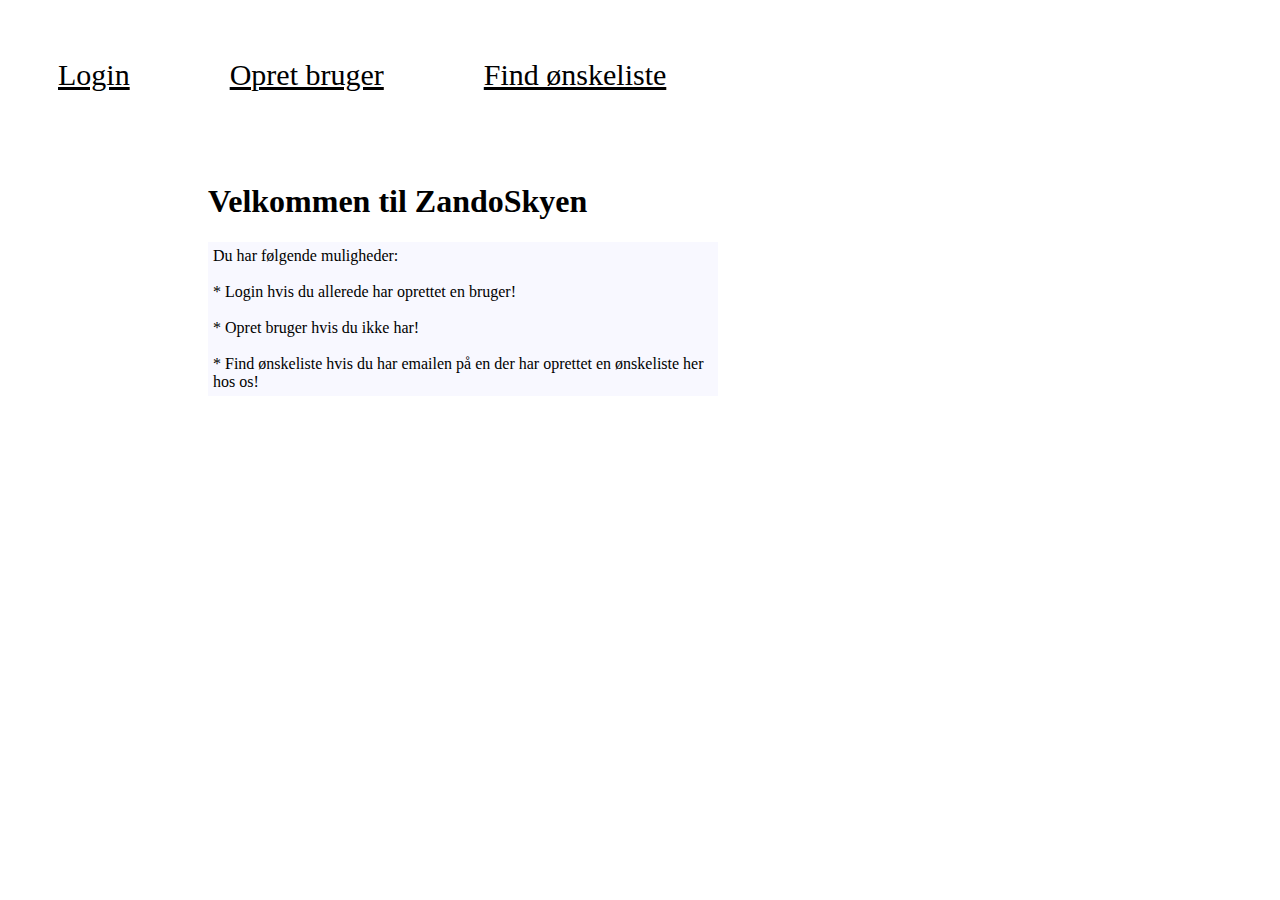
<file: src/main/resources/templates/index.html>
<!DOCTYPE html>
<html lang="en" xmlns:th="http://thymeleaf.org">
<head>
    <meta charset="UTF-8">
    <title>Velkommen!</title>
    <link rel="stylesheet" th:href="@{styleFrontpage.css}" href="../static/styleFrontpage.css">
</head>

<body>
<ul>
    <li><a class="headlinetext" href="/login"> Login</a></li>
    <li><a class="headlinetext" href="/opretnybruger">Opret bruger</a></li>
    <li><a class="headlinetext" href="/choosewishlist">Find ønskeliste</a></li>

</ul>
<h1>
Velkommen til ZandoSkyen
</h1>
 <div>
     Du har følgende muligheder:
     <br><br/>
     * Login hvis du allerede har oprettet en bruger!
     <br><br/>
     * Opret bruger hvis du ikke har!
     <br><br/>
     * Find ønskeliste hvis du har emailen på en der har oprettet en ønskeliste her hos os!
</div>
</body>
</html>
</file>
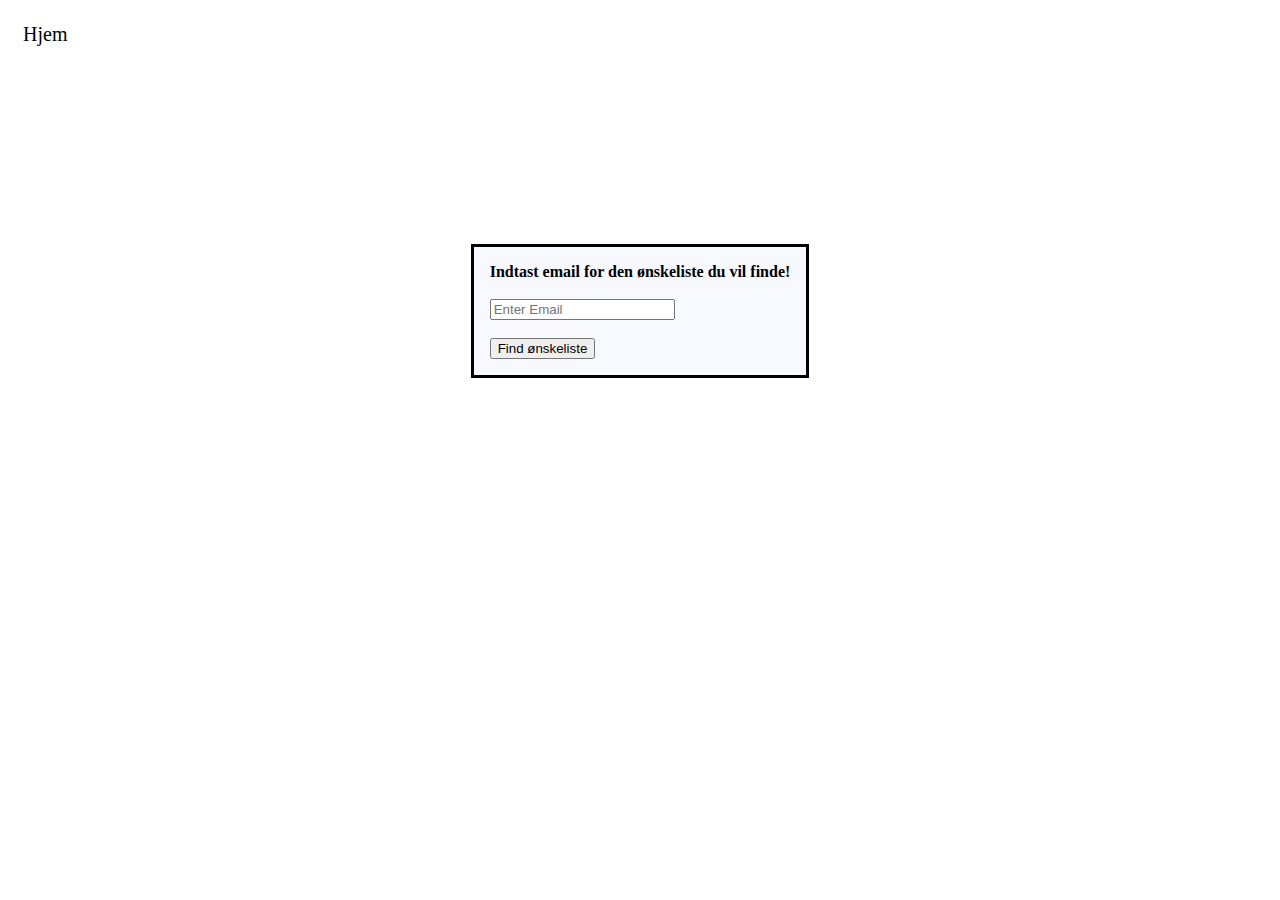
<file: src/main/resources/templates/choosewishlist.html>
<!DOCTYPE html>
<html lang="en">
<head>
    <meta charset="UTF-8">
    <title>Hvilken ønskeliste</title>
    <link rel="stylesheet" th:href="@{style.css}" href="../static/style.css">
</head>
<body>
<ul>
    <li><a class="headlinetext" href="/indexlogged">Hjem</a></li>

</ul>
<form method="post" action="/findwishlist">
<div class="container">
    <label for="email"><b>Indtast email for den ønskeliste du vil finde!</b></label>
    <br><br/>
    <input type="text" placeholder="Enter Email" name="email" required>
    <br><br/>
    <button type="submit">Find ønskeliste</button>
</div>
</form>


</body>
</html>
</file>
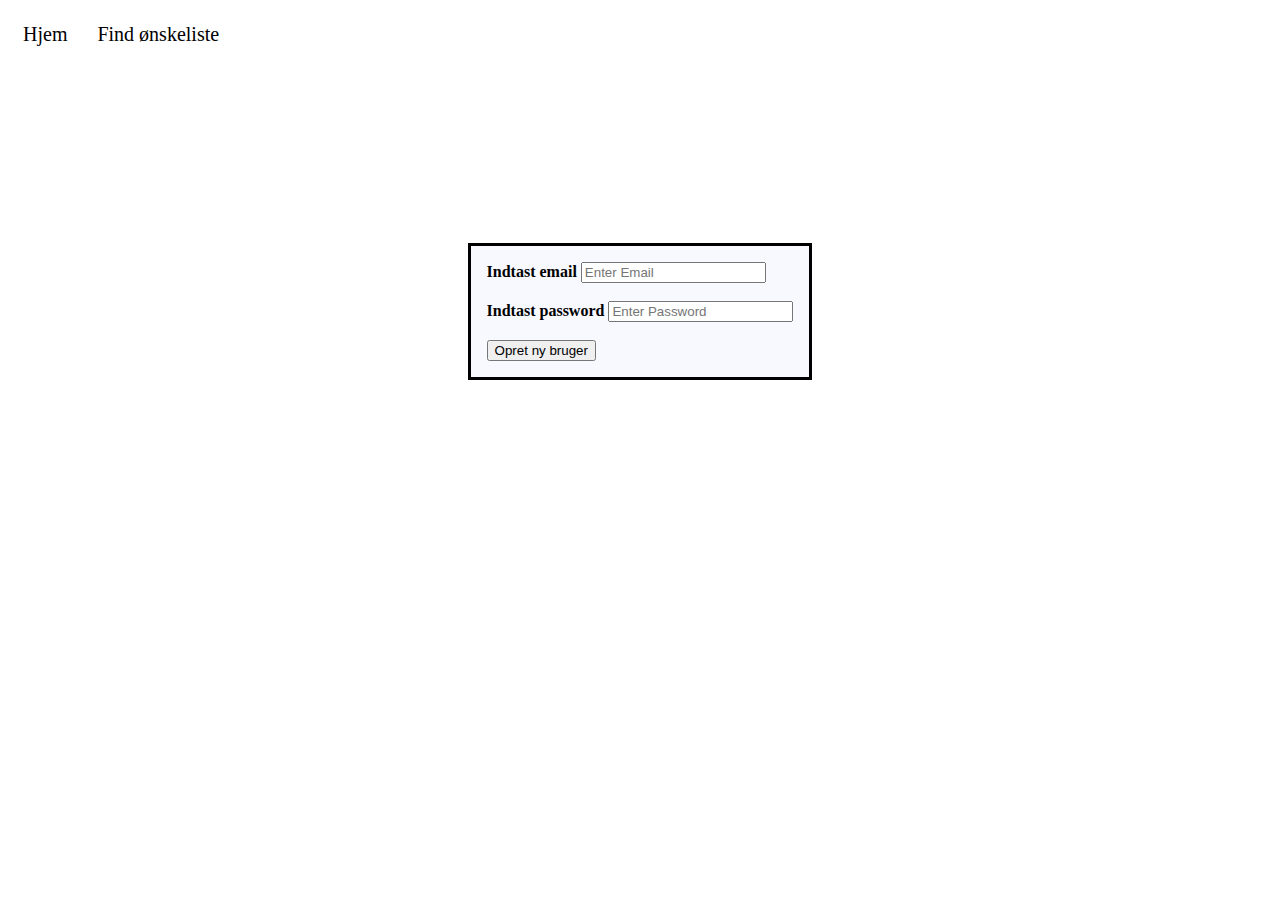
<file: src/main/resources/templates/createNewUser.html>
<!DOCTYPE html>
<html lang="en">
<head>
    <meta charset="UTF-8">
    <title>Opret ny bruger</title>
    <link rel="stylesheet" th:href="@{style.css}" href="../static/style.css">
</head>
<body>
<ul>
    <li><a class="headlinetext" href="/index"> Hjem</a></li>
    <li><a class="headlinetext" href="/choosewishlist">Find ønskeliste</a></li>
</ul>
<form method="post" action="/success">
    <div class="container">
        <label for="email"><b>Indtast email</b></label>
        <input type="text" placeholder="Enter Email" name="email" required>
        <br><br/>
        <label for="password"><b>Indtast password</b></label>
        <input type="password" placeholder="Enter Password" name="password" required>
        <br><br/>
        <button type="submit">Opret ny bruger</button>
    </div>
</form>
</body>
</html>
</file>
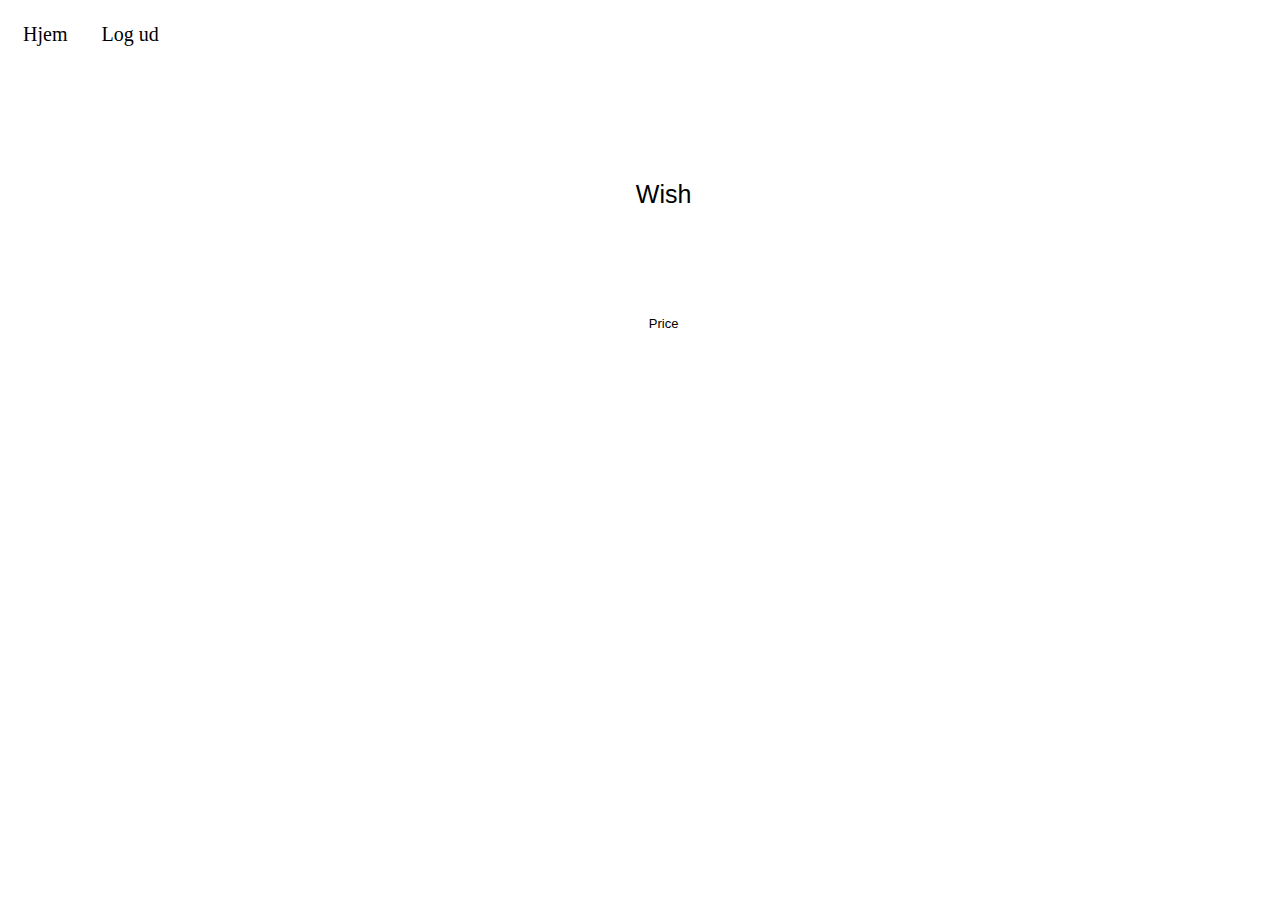
<file: src/main/resources/templates/findwishlist.html>
<!DOCTYPE html>
<html lang="en" xmlns:th="http://thymeleaf.org">
<head>
    <meta charset="UTF-8">
    <title>Find ønskeliste</title>
    <link rel="stylesheet" th:href="@{wishliststyle.css}" href="../static/wishliststyle.css">
</head>
<body>
<div>
    <a class="headlinetext" href="/indexlogged">Hjem</a>
    <a class="headlinetext" href="logout">Log ud</a>
</div>
<div1>
    <ul class="wish" th:each="wish : ${singleList}">
        <li class="wishname" th:text="${wish.getWishName()}"><a>Wish</a></li>
        <li class="wishprice" th:text="${wish.getPrice()}"><a>Price</a></li>
    </ul>
</div1>

</body>
</html>
</file>
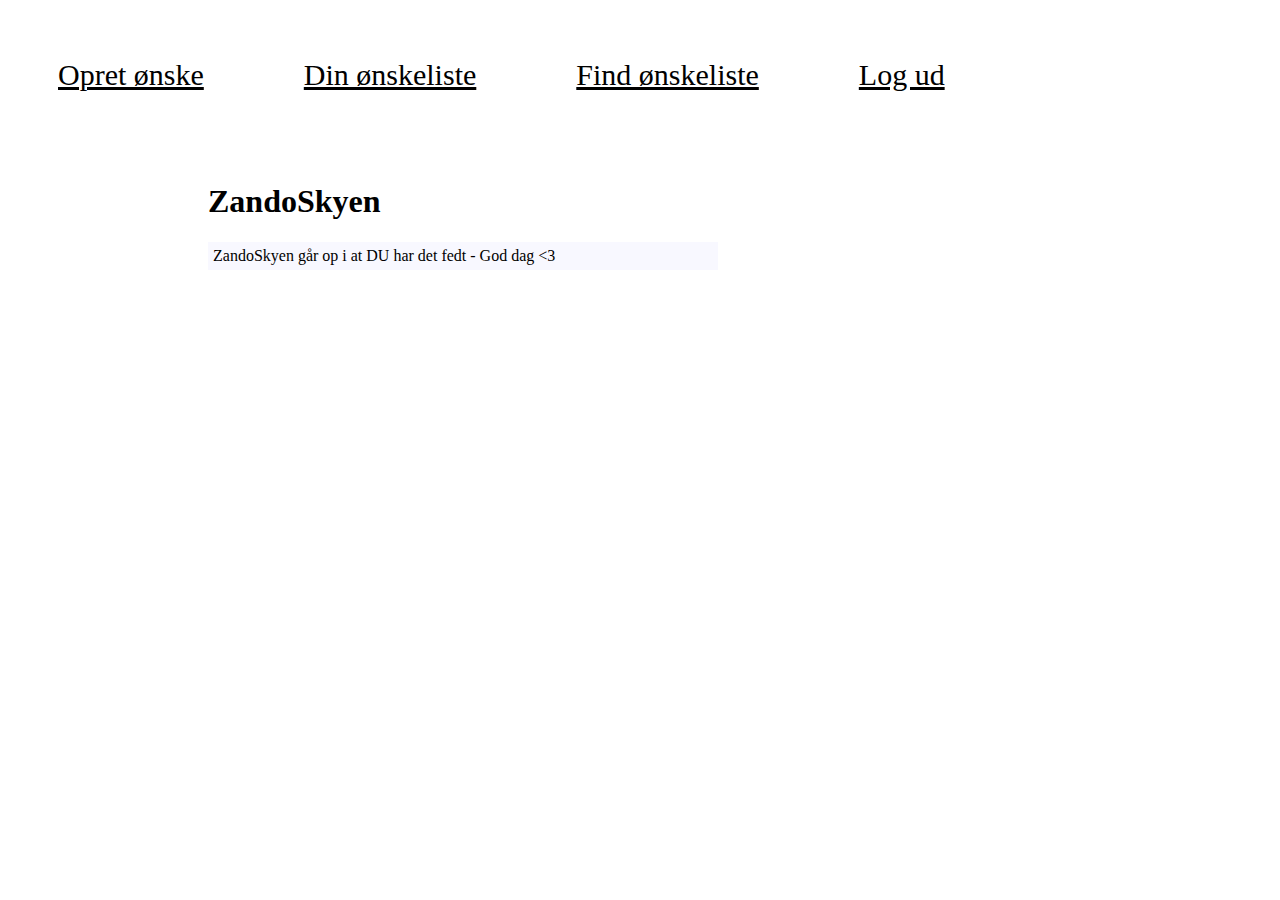
<file: src/main/resources/templates/indexlogged.html>
<!DOCTYPE html>
<html lang="en">
<head>
    <meta charset="UTF-8">
    <title>Velkommen til</title>
    <link rel="stylesheet" th:href="@{styleFrontpage.css}" href="../static/styleFrontpage.css">
</head>
<body>
<ul>
    <li><a class="headlinetext" href="/wishgenerator">Opret ønske</a></li>
    <li><a class="headlinetext" href="/wishlist">Din ønskeliste</a></li>
    <li><a class="headlinetext" href="/choosewishlist">Find ønskeliste</a></li>
    <li><a class="headlinetext" href="/index"> Log ud </a></li>
</ul>
<h1>
    ZandoSkyen
</h1>

<div>
   ZandoSkyen går op i at DU har det fedt - God dag <3
</div>

</body>
</html>
</file>
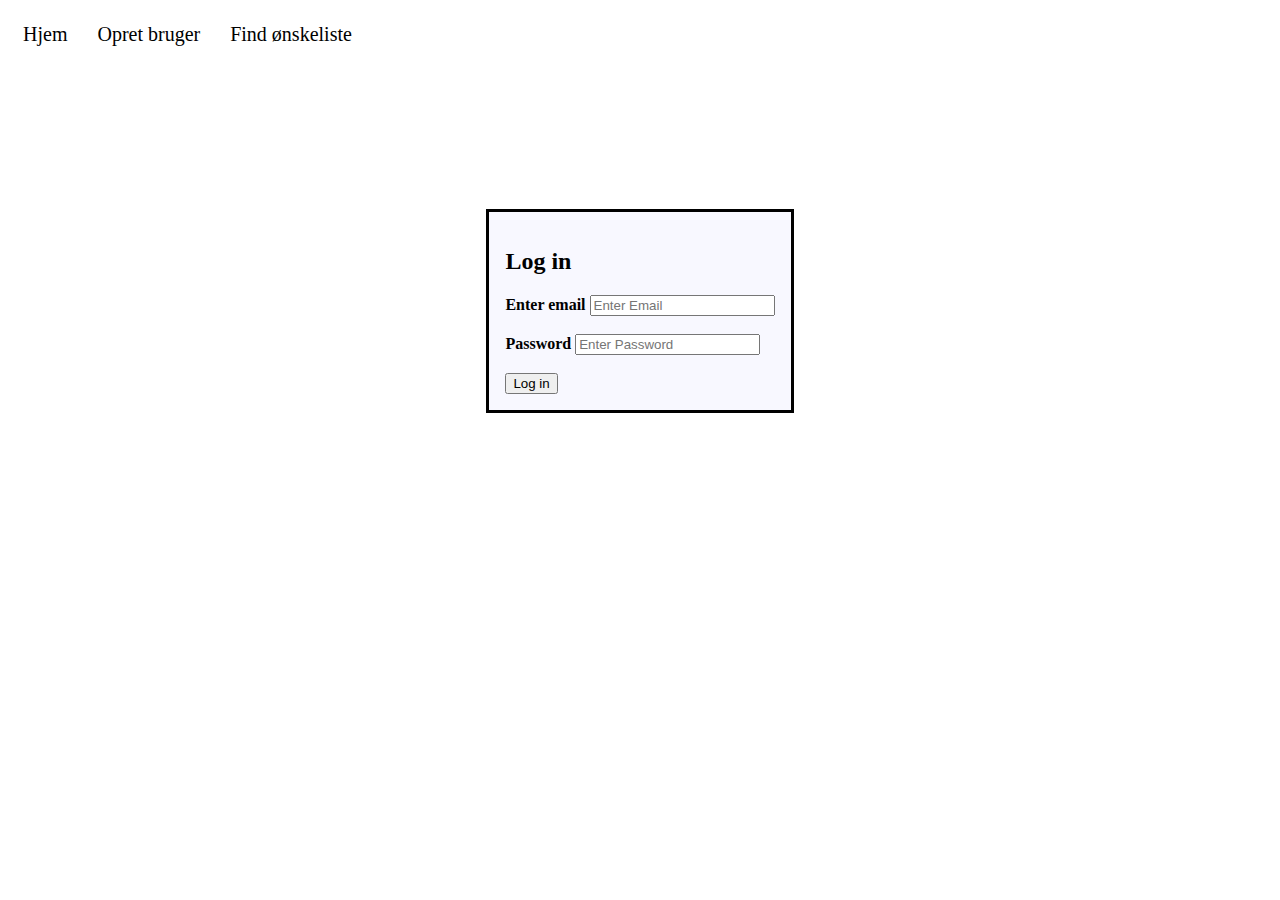
<file: src/main/resources/templates/login.html>
<!DOCTYPE html>
<html lang="en">
<head>
    <meta charset="UTF-8">
    <title>Login</title>
    <link rel="stylesheet" th:href="@{style.css}" href="../static/style.css">
</head>
<body>

<ul>
    <li><a class="headlinetext" href="/index"> Hjem</a></li>
    <li><a class="headlinetext" href="/opretnybruger">Opret bruger</a></li>
    <li><a class="headlinetext" href="/choosewishlist">Find ønskeliste</a></li>

</ul>

<form method="post" action="/loginSuccess">

    <div class="container">
        <h2> Log in</h2>
        <label for="email"><b>Enter email</b></label>
        <input type="text" placeholder="Enter Email" name="email" required minlength="1" maxlength="30">
        <br><br/>
        <label for="password"><b>Password</b></label>
        <input type="password" placeholder="Enter Password" name="password" required minlength="1" maxlength="30">
        <br><br/>
        <button type="submit">Log in</button>
    </div>
</form>
</body>
</html>
</file>
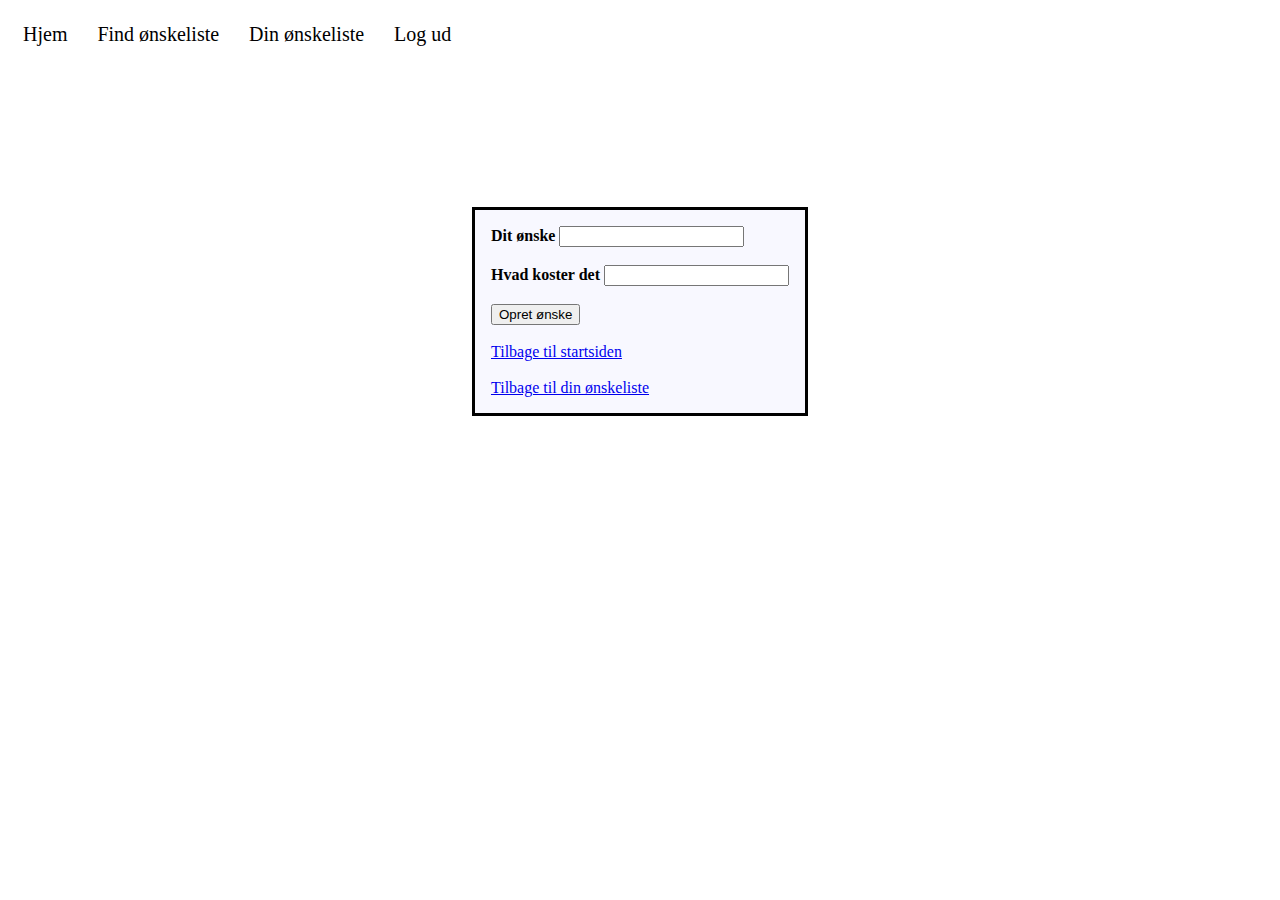
<file: src/main/resources/templates/wishgenerator.html>
<!DOCTYPE html>
<html lang="en">
<head>
    <meta charset="UTF-8">
    <title>Wish generator</title>
    <link rel="stylesheet" th:href="@{style.css}" href="../static/style.css">
</head>
<body>
<ul>
    <li><a class="headlinetext" href="/indexlogged">Hjem</a></li>
    <li><a class="headlinetext" href="/choosewishlist">Find ønskeliste</a></li>
    <li><a class="headlinetext" href="/wishlist">Din ønskeliste</a></li>
    <li><a class="headlinetext" href="logout">Log ud </a></li>
</ul>
<form action="wishgenerator">
    <div class="container">
        <label for="name"><b>Dit ønske</b></label>
        <input type="text" name="name">
        <br><br/>
        <label for="price"><b>Hvad koster det</b></label>
        <input type="text" name="price">
        <br><br/>
        <button type="submit">Opret ønske</button>
        <br><br/>
        <a href="/indexlogged">Tilbage til startsiden</a>
        <br><br/>
        <a href="/wishlist">Tilbage til din ønskeliste</a>
    </div>
</form>
</body>
</html>
</file>
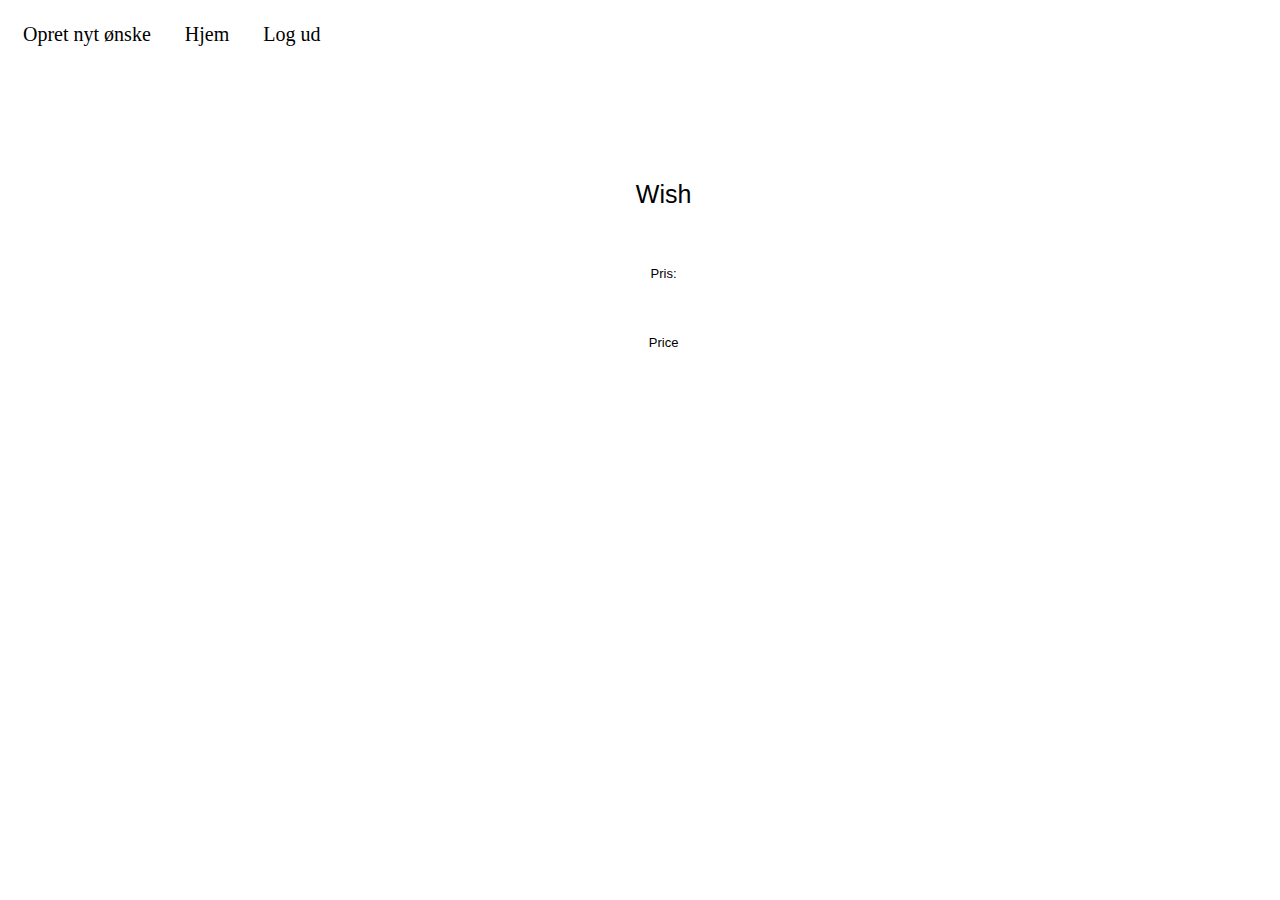
<file: src/main/resources/templates/wishlist.html>
<!DOCTYPE html >
<html lang="en" xmlns:th="https://www.thymeleaf.org">
<head>
    <meta charset="UTF-8">
    <title>Wishlist</title>
    <link rel="stylesheet" th:href="@{wishliststyle.css}" href="../static/wishliststyle.css">
</head>
<body>

<div>
    <a class="headlinetext" href="/wishgenerator">Opret nyt ønske</a>
    <a class="headlinetext" href="/indexlogged">Hjem</a>
    <a class="headlinetext" href="logout">Log ud</a>
</div>
<div1>
    <ul class="wish" th:each="wish : ${allWishes}">
        <li class="wishname" th:text="${wish.getWishName()}"><a>Wish</a></li>
        <li class="wishprice" th:text="${wish.getPrice()}">Pris:<a>Price</a></li>
    </ul>
</div1>
</body>
</html>
</file>
<file: src/main/resources/static/styleFrontpage.css>
body{
    background-image: url("https://www.gannett-cdn.com/-mm-/ebfb8ec629c77f27a99d004909c3b19d79fa4c5f/c=884-1000-5988-3884/local/-/media/2018/06/27/LAGroup/LafayetteLA/636657060215456892-santa-with-laptop.jpg?width=2560");
    background-repeat: no-repeat;
    background-attachment: fixed;
    background-size: 100% 100%;
}

ul {
    list-style-type: none;
    margin: 0;
    padding: 0;
    overflow: hidden;
    font-size: 30px;
}

li {
    float: left;
}

li a {
    display: block;
    color: black;
    padding: 50px;

}

div{
    position: relative; left: 200px; top:20px;
    background-color: ghostwhite;
    width: 500px;
    border: black;
    padding: 5px;
}

h1{
    position: relative; left: 200px; top:20px;
}
</file>
<file: src/main/resources/static/style.css>
ul {
    justify-content: center;
    text-align: center;
    align-content: center;
    align-items: center;
    list-style-type: none;
    margin: 15px;
    padding: 0;
}

.container{
    background-color: ghostwhite;
    padding: 16px;
    border-style:solid ;
}

.headlinetext{
    text-decoration: none;
    opacity: 100%;
    color: black;
    font-size: 20px;
    padding: 15px;
    display:inline-block;
}

ul {
    list-style-type: none;
    margin: 0;
    padding: 0;
    overflow: hidden;
    font-size: 30px;
}

li {
    float: left;
}

li a {
    display: block;
    color: black;
    padding: 50px;
}

form{
    height: 500px;
    display: flex;
    justify-content: center;
    align-items: center;
}

body{
    background-image: url("https://www.gannett-cdn.com/-mm-/ebfb8ec629c77f27a99d004909c3b19d79fa4c5f/c=884-1000-5988-3884/local/-/media/2018/06/27/LAGroup/LafayetteLA/636657060215456892-santa-with-laptop.jpg?width=2560");
    background-repeat: no-repeat;
    background-attachment: fixed;
    background-size: 100% 100%;
}
</file>
<file: src/main/resources/static/wishliststyle.css>
body{
    background-image: url("https://www.gannett-cdn.com/-mm-/ebfb8ec629c77f27a99d004909c3b19d79fa4c5f/c=884-1000-5988-3884/local/-/media/2018/06/27/LAGroup/LafayetteLA/636657060215456892-santa-with-laptop.jpg?width=2560");
    background-repeat: no-repeat;
    background-attachment: fixed;
    background-size: 100% 100%;
}

.headlinetext {
    text-decoration: none;
    opacity: 100%;
    color: black;
    font-size: 20px;
    padding: 15px;
    display: inline-block;
}

ul {
    list-style-type: none;
    margin: 0;
    padding: 0;
}

li {
    display: flex;
    flex-direction: column;
    align-items: center;
    text-align: center;
}

li a {
    display: block;
    color: black;
    padding: 50px;
    flex-direction: column;
    text-align: center;
}


div1{
    opacity: 100%;
    position: relative;
    left: 40%;
    top: 30px;
    width: 300px;
    flex-direction: column;
    display: flex;
    justify-content: center;
    text-align: center;
    align-content: center;
    align-items: center;
}

ul {
    justify-content: center;
    text-align: center;
    align-content: center;
    align-items: center;
    list-style-type: none;
    margin: 15px;
    padding: 0;
}

li {
    justify-content: center;
    text-align: center;
    align-content: center;
    align-items: center;
    font: 200 25px/1.5 Helvetica, Verdana, sans-serif;
    border-top: 1px #ccc;
}

li:last-child {
    border: none;
    align-content: center;
    text-align: center;
}

li a {
    text-decoration: none;
    color: #000;
    display: block;
    width: 200px;

    align-items: center;
    justify-content: center;

    -webkit-transition: font-size 0.3s ease, background-color 0.3s ease;
    -moz-transition: font-size 0.3s ease, background-color 0.3s ease;
    -o-transition: font-size 0.3s ease, background-color 0.3s ease;
    -ms-transition: font-size 0.3s ease, background-color 0.3s ease;
    transition: font-size 0.3s ease, background-color 0.3s ease;
}
.wish{
    background-position: bottom 50%;
    transition: background-position 5s ease-out;
    border-radius: 50%;
    align-items: center;
    text-align: center;
    justify-items: center;
    align-content: center;
}

.wishname{
    margin-top: 20px;
}

.wishprice {
font-size: small;
align-items: center;
    margin-bottom: 20px;
}


.wish:hover{
    background-color: lightgreen;
    font-size: x-large;
    transform: scaleY(1.5);
    transition: 0.5s;
    background-position: top 100%;
}

.wishname:hover{
    font-size: xx-large;
    transform: scaleX(2);
    transition: 2s;
}
.wishprice:hover{
    font-size: medium;
    transform: rotate(1080deg);
    transition: 0.5s;
}
</file>
